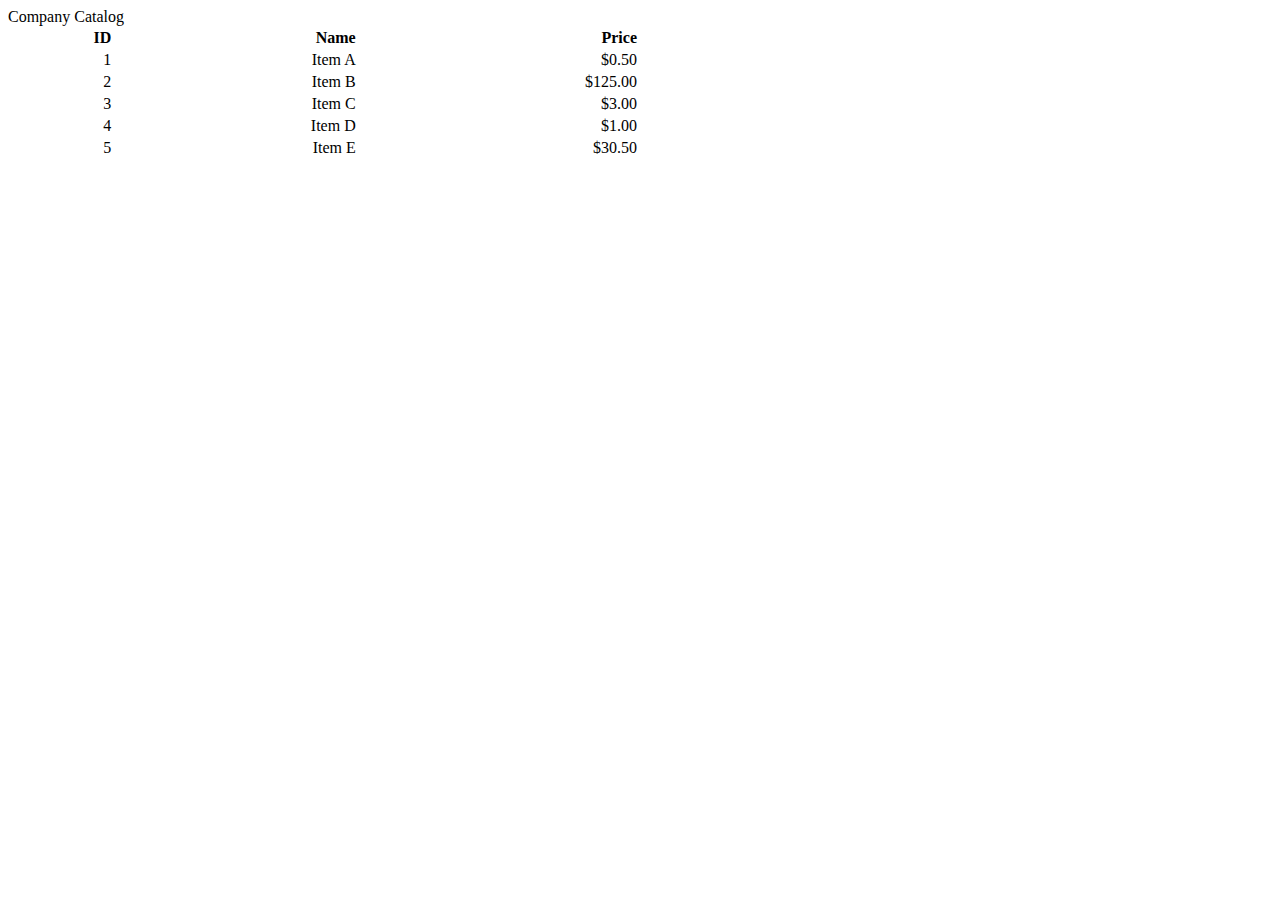
<file: table/index.html>
<!DOCTYPE html>
<html>
  <head>
    <meta charset="utf-8" />
    <title>Using a Table</title>
    <meta name="viewport" content="width=device-width, initial-scale=1" />
    <link rel="stylesheet" type="text/css" media="screen" href="./style.css" />
  </head>
  <body>
    <div class="header">
      Company Catalog
    </div>
    <div class="data">
      <!-- Put your Table Here -->
      <table style="width: 50%;">
        <tr>
          <th>ID</th>
          <th>Name</th>
          <th>Price</th>
        </tr>
        <tr>
          <td>1</td>
          <td>Item A</td>
          <td>$0.50</td>
        </tr>
        <tr>
          <td>2</td>
          <td>Item B</td>
          <td>$125.00</td>
        </tr>
        <tr>
          <td>3</td>
          <td>Item C</td>
          <td>$3.00</td>
        </tr>
        <tr>
          <td>4</td>
          <td>Item D</td>
          <td>$1.00</td>
        </tr>
        <tr>
          <td>5</td>
          <td>Item E</td>
          <td>$30.50</td>
        </tr>
      </table>
    </div>
  </body>
</html>
</file>
<file: table/style.css>
/* Add your CSS Below */
.data {
text-align: right;
  border-collapse: collapse;
  overflow: hidden;
  
  }
}
</file>
